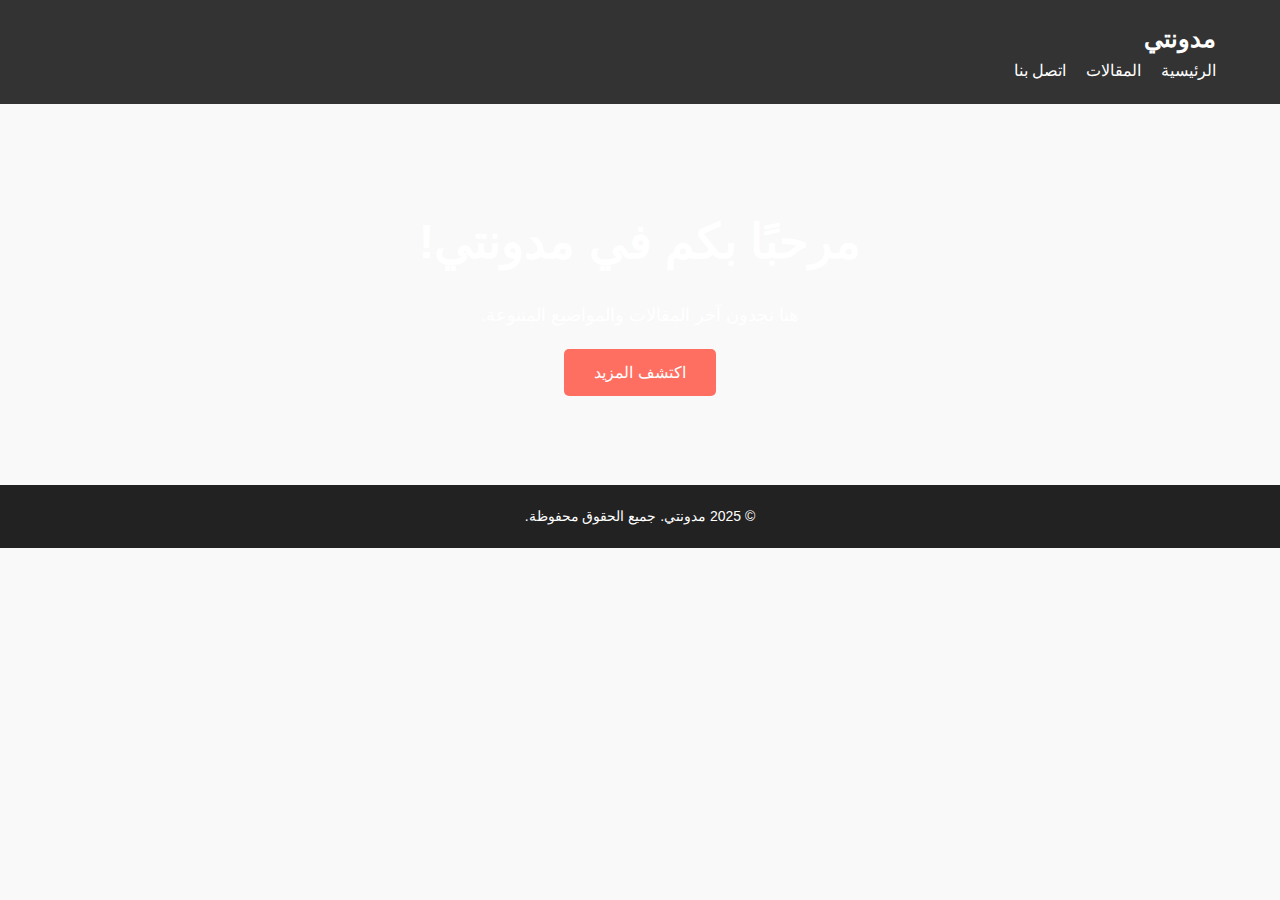
<file: index.html>
<!DOCTYPE html>
<html lang="ar" dir="rtl">
<head>
    <meta charset="UTF-8">
    <meta name="viewport" content="width=device-width, initial-scale=1.0">
    <title>الصفحة الرئيسية - مدونتي</title>
    <link rel="stylesheet" href="styles.css">
</head>
<body>
    <!-- الهيدر -->
    <header>
        <div class="container">
            <div class="logo">مدونتي</div>
            <nav>
                <ul>
                    <li><a href="index.html">الرئيسية</a></li>
                    <li><a href="articles.html">المقالات</a></li>
                    <li><a href="contact.html">اتصل بنا</a></li>
                </ul>
            </nav>
        </div>
    </header>

    <!-- القسم الرئيسي -->
    <section class="hero">
        <div class="container">
            <h1>مرحبًا بكم في مدونتي!</h1>
            <p>هنا تجدون آخر المقالات والمواضيع المتنوعة.</p>
            <a href="articles.html" class="btn-explore">اكتشف المزيد</a>
        </div>
    </section>

    <!-- الفوتر -->
    <footer>
        <div class="container">
            <p>© 2025 مدونتي. جميع الحقوق محفوظة.</p>
        </div>
    </footer>
</body>
</html>
</file>
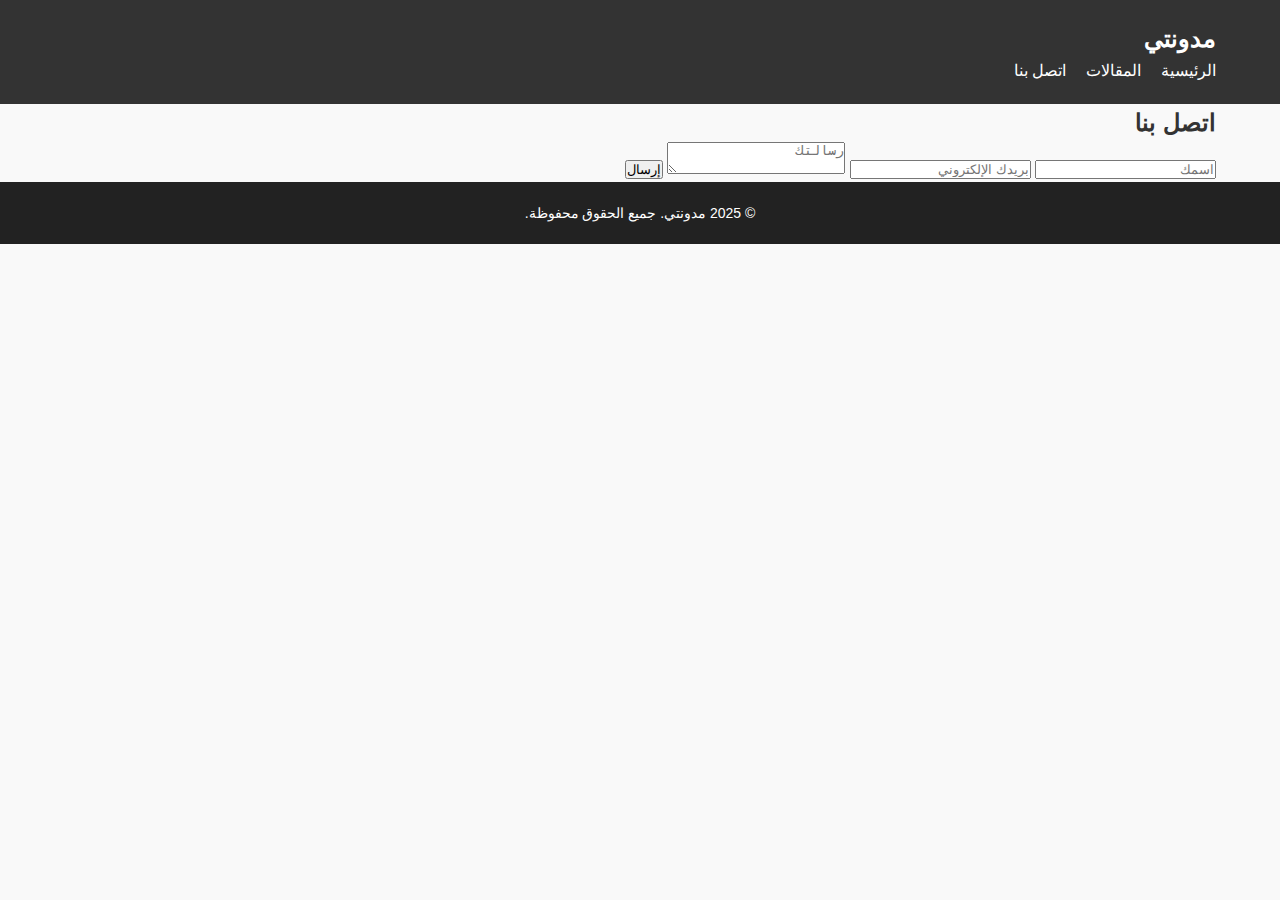
<file: contact.html>
<!DOCTYPE html>
<html lang="ar" dir="rtl">
<head>
    <meta charset="UTF-8">
    <meta name="viewport" content="width=device-width, initial-scale=1.0">
    <title>abdolhadi arsalan</title>
    <link rel="stylesheet" href="styles.css">
</head>
<body>
    <!-- الهيدر -->
    <header>
        <div class="container">
            <div class="logo">مدونتي</div>
            <nav>
                <ul>
                    <li><a href="index.html">الرئيسية</a></li>
                    <li><a href="articles.html">المقالات</a></li>
                    <li><a href="contact.html">اتصل بنا</a></li>
                </ul>
            </nav>
        </div>
    </header>

    <!-- نموذج الاتصال -->
    <section class="contact">
        <div class="container">
            <h2>اتصل بنا</h2>
            <form>
                <input type="text" placeholder="اسمك" required>
                <input type="email" placeholder="بريدك الإلكتروني" required>
                <textarea placeholder="رسالتك" required></textarea>
                <button type="submit">إرسال</button>
            </form>
        </div>
    </section>

    <!-- الفوتر -->
    <footer>
        <div class="container">
            <p>© 2025 مدونتي. جميع الحقوق محفوظة.</p>
        </div>
    </footer>
</body>
</html>
</file>
<file: styles.css>
/* إعادة تعيين الأنماط */
* {
    margin: 0;
    padding: 0;
    box-sizing: border-box;
}

body {
    font-family: 'Arial', sans-serif;
    line-height: 1.6;
    background-color: #f9f9f9;
    color: #333;
    direction: rtl;
}

.container {
    width: 90%;
    max-width: 1200px;
    margin: 0 auto;
}

/* الهيدر */
header {
    background-color: #333;
    color: #fff;
    padding: 20px 0;
}

header .logo {
    font-size: 24px;
    font-weight: bold;
}

header nav ul {
    list-style: none;
    display: flex;
    gap: 20px;
}

header nav ul li a {
    color: #fff;
    text-decoration: none;
}

header .btn-subscribe {
    background-color: #ff6f61;
    color: #fff;
    padding: 10px 20px;
    text-decoration: none;
    border-radius: 5px;
}

/* القسم الرئيسي */
.hero {
    background: url('https://via.placeholder.com/1200x400') no-repeat center center/cover;
    color: #fff;
    padding: 100px 0;
    text-align: center;
}

.hero h1 {
    font-size: 48px;
    margin-bottom: 20px;
}

.hero p {
    font-size: 18px;
    margin-bottom: 30px;
}

.hero .btn-explore {
    background-color: #ff6f61;
    color: #fff;
    padding: 15px 30px;
    text-decoration: none;
    border-radius: 5px;
}

/* أحدث المقالات */
.latest-posts {
    padding: 50px 0;
}

.latest-posts h2 {
    text-align: center;
    margin-bottom: 40px;
    font-size: 36px;
}

.posts-grid {
    display: grid;
    grid-template-columns: repeat(auto-fit, minmax(300px, 1fr));
    gap: 20px;
}

.post {
    background-color: #fff;
    padding: 20px;
    border-radius: 10px;
    box-shadow: 0 4px 6px rgba(0, 0, 0, 0.1);
}

.post img {
    width: 100%;
    border-radius: 10px;
}

.post h3 {
    margin: 15px 0;
    font-size: 24px;
}

.post p {
    margin-bottom: 15px;
    color: #666;
}

.post .btn-read-more {
    background-color: #333;
    color: #fff;
    padding: 10px 20px;
    text-decoration: none;
    border-radius: 5px;
}

/* التصنيفات */
.categories {
    padding: 50px 0;
    background-color: #f1f1f1;
}

.categories h2 {
    text-align: center;
    margin-bottom: 40px;
    font-size: 36px;
}

.categories-grid {
    display: grid;
    grid-template-columns: repeat(auto-fit, minmax(200px, 1fr));
    gap: 20px;
}

.category {
    background-color: #fff;
    padding: 20px;
    text-align: center;
    border-radius: 10px;
    box-shadow: 0 4px 6px rgba(0, 0, 0, 0.1);
}

.category h3 {
    font-size: 24px;
}

/* النشرة البريدية */
.newsletter {
    padding: 50px 0;
    background-color: #333;
    color: #fff;
    text-align: center;
}

.newsletter h2 {
    margin-bottom: 20px;
    font-size: 36px;
}

.newsletter p {
    margin-bottom: 30px;
}

.newsletter form {
    display: flex;
    justify-content: center;
    gap: 10px;
}

.newsletter input {
    padding: 10px;
    width: 300px;
    border: none;
    border-radius: 5px;
}

.newsletter button {
    background-color: #ff6f61;
    color: #fff;
    padding: 10px 20px;
    border: none;
    border-radius: 5px;
    cursor: pointer;
}

/* الفوتر */
footer {
    background-color: #222;
    color: #fff;
    padding: 20px 0;
    text-align: center;
}

footer .footer-links {
    margin-bottom: 20px;
}

footer .footer-links a {
    color: #fff;
    text-decoration: none;
    margin: 0 10px;
}

footer .social-icons {
    margin-bottom: 20px;
}

footer .social-icons img {
    width: 30px;
    margin: 0 10px;
}

footer p {
    font-size: 14px;
}
</file>
